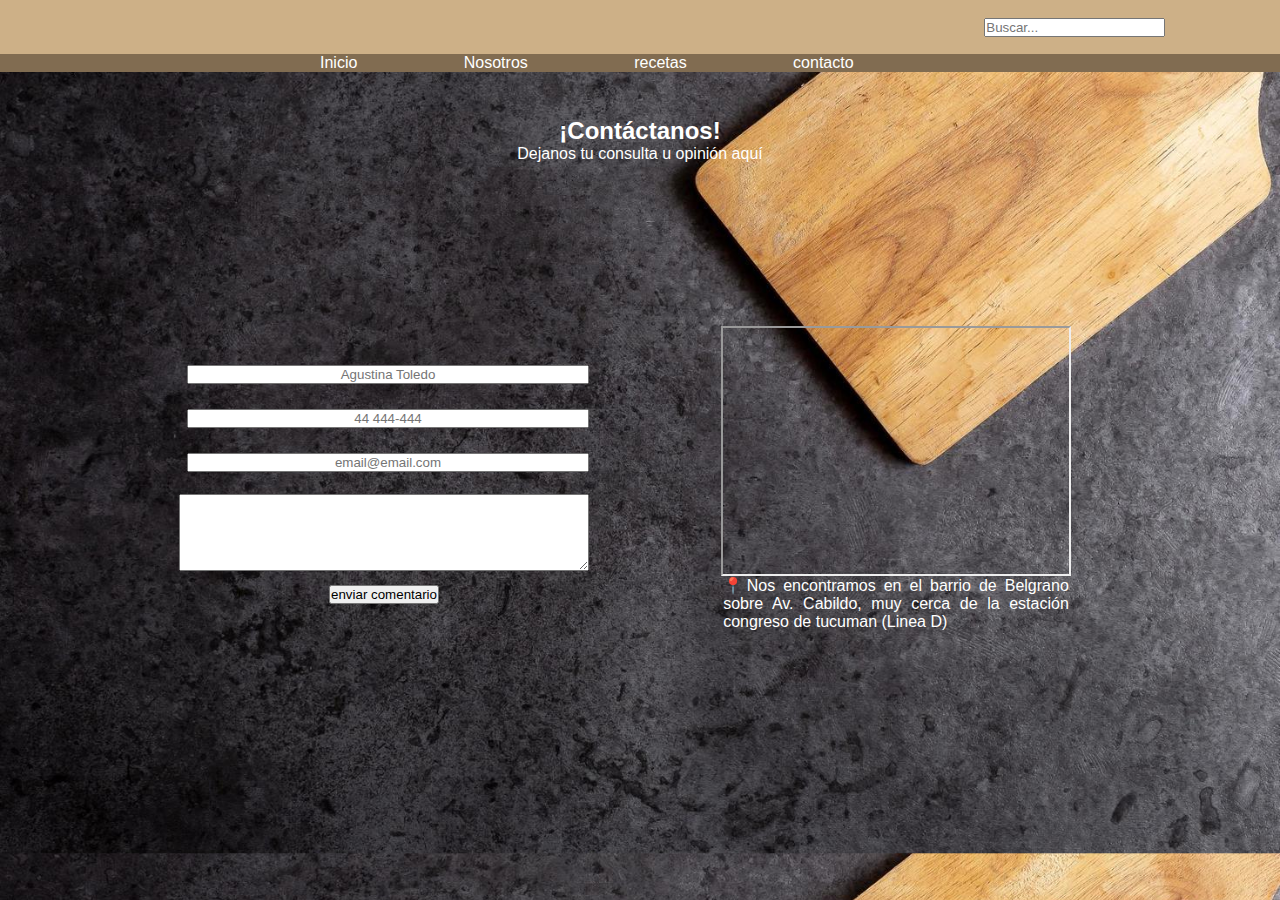
<file: Pages/Contactanos.html>
<!DOCTYPE html>
<html lang="en">

<head>
    <meta charset="UTF-8">
    <meta http-equiv="X-UA-compatible" content="IE=edge">
    <meta name="viewport" content="width=device-width, initial-scale=1.0">
    <link rel="stylesheet" href="https://cdnjs.cloudflare.com/ajax/libs/font-awesome/6.2.1/css/all.min.css"
        integrity="sha512-MV7K8+y+gLIBoVD59lQIYicR65iaqukzvf/nwasF0nqhPay5w/9lJmVM2hMDcnK1OnMGCdVK+iQrJ7lzPJQd1w=="
        crossorigin="anonymous" referrerpolicy="no-referrer" />
    <link rel="stylesheet" href="../css/navbar.css"/>
    <link rel="stylesheet" href="../css/contact.css"/>
    <title>Contactanos</title>
</head>

<body>
    <header>
        <div class="redes">
            <div class="iconos-redes">
                <ul>
                    <li><a href="https://www.instagram.com/panesdelpilar/" target="_blank"><i
                                class="fa-brands fa-instagram"></i></a></li>
                    <li><a href="https://www.facebook.com/panesdelpilar" target="_blank"><i
                                class="fa-brands fa-square-facebook"></i></a></li>
                    <li><a href="https://wa.me/c/5491137644052" target="_blank"><i
                                class="fa-brands fa-square-whatsapp"></i></a></li>
                </ul>
            </div>
            <div class="search">
                <input type="text" name="" id="" placeholder="Buscar...">
            </div>
        </div>
        <nav>
            <ul class="menu">
                <li><a href="../index.html">Inicio</a></li>
                <li><a href="./nosotros.html">Nosotros</a></li>
                <li><a href="./Recetas.html">recetas</a></li>
                <li><a href="./Contactanos.html">contacto</a></li>
                <li class="toggle"><a href="#"><i class="fas fa-bars"></i></a></li>
            </ul>
        </nav>
        <div class="title">
            <h2> ¡Contáctanos!</h2>
            <p>Dejanos tu consulta u opinión aquí</p>
        </div>
    </header>
    <div class="content-contact">
        <div class="formulario">
            <form action="" class="box">
                <label for="name" class="etiqueta">
                    <div class="form-group">
                        <i class="fa-regular fa-user"></i>
                        <input type="text" placeholder="Agustina Toledo" name="nombre" class="form-input"> <!--<br> -->
                    </div>
                </label>
                <!-- <br> -->
                <label for="social media" class="etiqueta">
                    <div class="form-group">
                        <i class="fa-brands fa-whatsapp"></i>
                        <input type="tel" placeholder="44 444-444" name="celular" class="form-input"> <!-- <br> -->
                        <!-- <br> -->
                    </div>
                </label>
                <label for="email" class="etiqueta">
                    <div class="form-group">
                        <i class="fa-solid fa-at"></i>
                        <input type="email" placeholder="email@email.com" name="email" class="form-input"> <!-- <br> -->
                        <!-- <br> -->
                    </div>
                </label>
                <label for="text" class="etiqueta">
                    <div>
                        <i class="fa-regular fa-message"></i>
                        <textarea name="comentario" cols="20,7" rows="5" class="form-input"></textarea> <!-- <br> -->
                        <!-- <br> -->
                    </div>
                </label>
                <!-- <div> -->
                    <input type="button" value="enviar comentario">
                <!-- </div> -->
                <!-- <br> -->
            </form>
        </div>
    
        <div class="map">
        
            <iframe
                src="https://www.google.com/maps/embed?pb=!1m18!1m12!1m3!1d3285.911587567313!2d-58.464139784829385!3d-34.55579386247093!2m3!1f0!2f0!3f0!3m2!1i1024!2i768!4f13.1!3m3!1m2!1s0x95bcb5cad5741e41%3A0x957c4c8165566bb9!2sDel%20Pilar%20Pan%20Artesanal!5e0!3m2!1ses-419!2sar!4v1673392007595!5m2!1ses-419!2sar"
                width="350" height="250" tyle="border:2px;" allowfullscreen="" loading="lazy"
                referrerpolicy="no-referrer-when-downgrade"> loading="lazy"
                referrerpolicy="no-referrer-when-downgrade"
            </iframe>
    
            <p>📍Nos encontramos en el barrio de Belgrano sobre Av. Cabildo, muy cerca de la
                estación congreso de tucuman (Linea D)</p>
        </div>

    </div>

</body>

</html>
</file>
<file: css/navbar.css>
* {
    margin: 0px;
    padding: 0px;
    text-decoration: none;
    list-style: none;
    box-sizing: border-box;
}
header {
    display: flex;
    justify-content: center;
    flex-direction: column;
}

header h1 {
    text-align: center;
    font-size: 6vh;
}
header img {
    width: 100%;
    margin-top: 2vh;
    /* margin: 0%;
    padding: 0%; */
}

.logo {
    width: 200px;
    margin: auto;
}
.redes {
    background-color: #cdb087;
    height: 6vh;
    display: flex;
    justify-content: space-around;
    align-items: center;
    width: 100%;
    margin: auto;
}

.redes ul {
    display: flex;
    justify-content: space-between;
    width: 110px;
}

nav {
    background-color: #816c51;
    display: flex;
    justify-content: center;
}

nav ul {
    display: flex;
    justify-content: space-between;
    width: 50%;
}

.iconos-redes {
    width: 50%;
    font-size: 25px;
}

ul li a {
    color:  #ffffff;
}
</file>
<file: css/contact.css>
* {
    margin: 0px;
    padding: 0px;
    text-decoration: none;
    list-style: none;
    box-sizing: border-box;
}
body {
    background-image: url(../multimedia/Imagen/background\ contact\ us.jpg);
    background-size: cover;
    background-color: #fff;
    font-family: 'Josefin Sans', sans-serif;
    color: #fff;
}

.title { 
    width: 45%;
    text-align: center;
    margin: auto;
    margin-top: 5vh;
}
img {
    width: 100%;
}

.content-contact {
    width: 80%;
    height: fit-content;
    display: flex;
    justify-content: center;
    align-items: center;
    flex-direction: row;
    margin: auto;
}

.formulario {
    width: 50%;
    height: 70vh;
    display: flex;
    justify-content: left;
    align-items: center;
    background-color: transparent;
}

.box {
    width: 100%;
    display: flex;
    justify-content: center;
    flex-direction: column;
    align-items: center;
}

.etiqueta {
    width: 80%;
    /* height: 2rem; */
    margin: 10px;
}
.form-group {
    /* background-color: #fff; */
    width: 100%;
    height: 1.5rem;
    text-size-adjust: 25px;
    display: flex;
    justify-content: center;
    align-items: center;
}

.form-group i {
    margin-right: 8px;
}

.form-input {
    width: 100%;
    text-align: center;
}

/*img {
    width: 100%;
}*/

.map {
    width:45%;
    display: flex;
    flex-direction: column;
    justify-content: center;
    margin: auto;
    float: right;
    /* margin-top: -350px; */
}

.map iframe {
    display: flex;
    flex-direction: column;
    justify-content: center;
    margin: auto;
    padding-top: 10px;
    padding-bottom: 10px;
    padding-right: 10px;
    padding-left: 10px;
    float: right;
}

.map p {
    text-align: justify;
    width: 75%;
    margin: auto;
}
@media screen and (max-width: 768px) {
    body {
      font-size: 1rem;
      line-height: 1.25;
    }
    
    .content-contact {
        flex-direction: column;
    }

    .formulario, .map {
        width: 75%;
    }

   
    /* .flex-wrapper {
      flex-direction: column;
    }
    
    .flex-wrapper a:hover {
      flex: 1;
    }
    
    .flex-wrapper a:hover .overlay {
      background-color: transparent;
    }
    
    .flex-wrapper .overlay h2,
    .flex-wrapper .overlay p {
      opacity: 1;
      visibility: visible;
      transform: none;
    } */
  }
</file>
